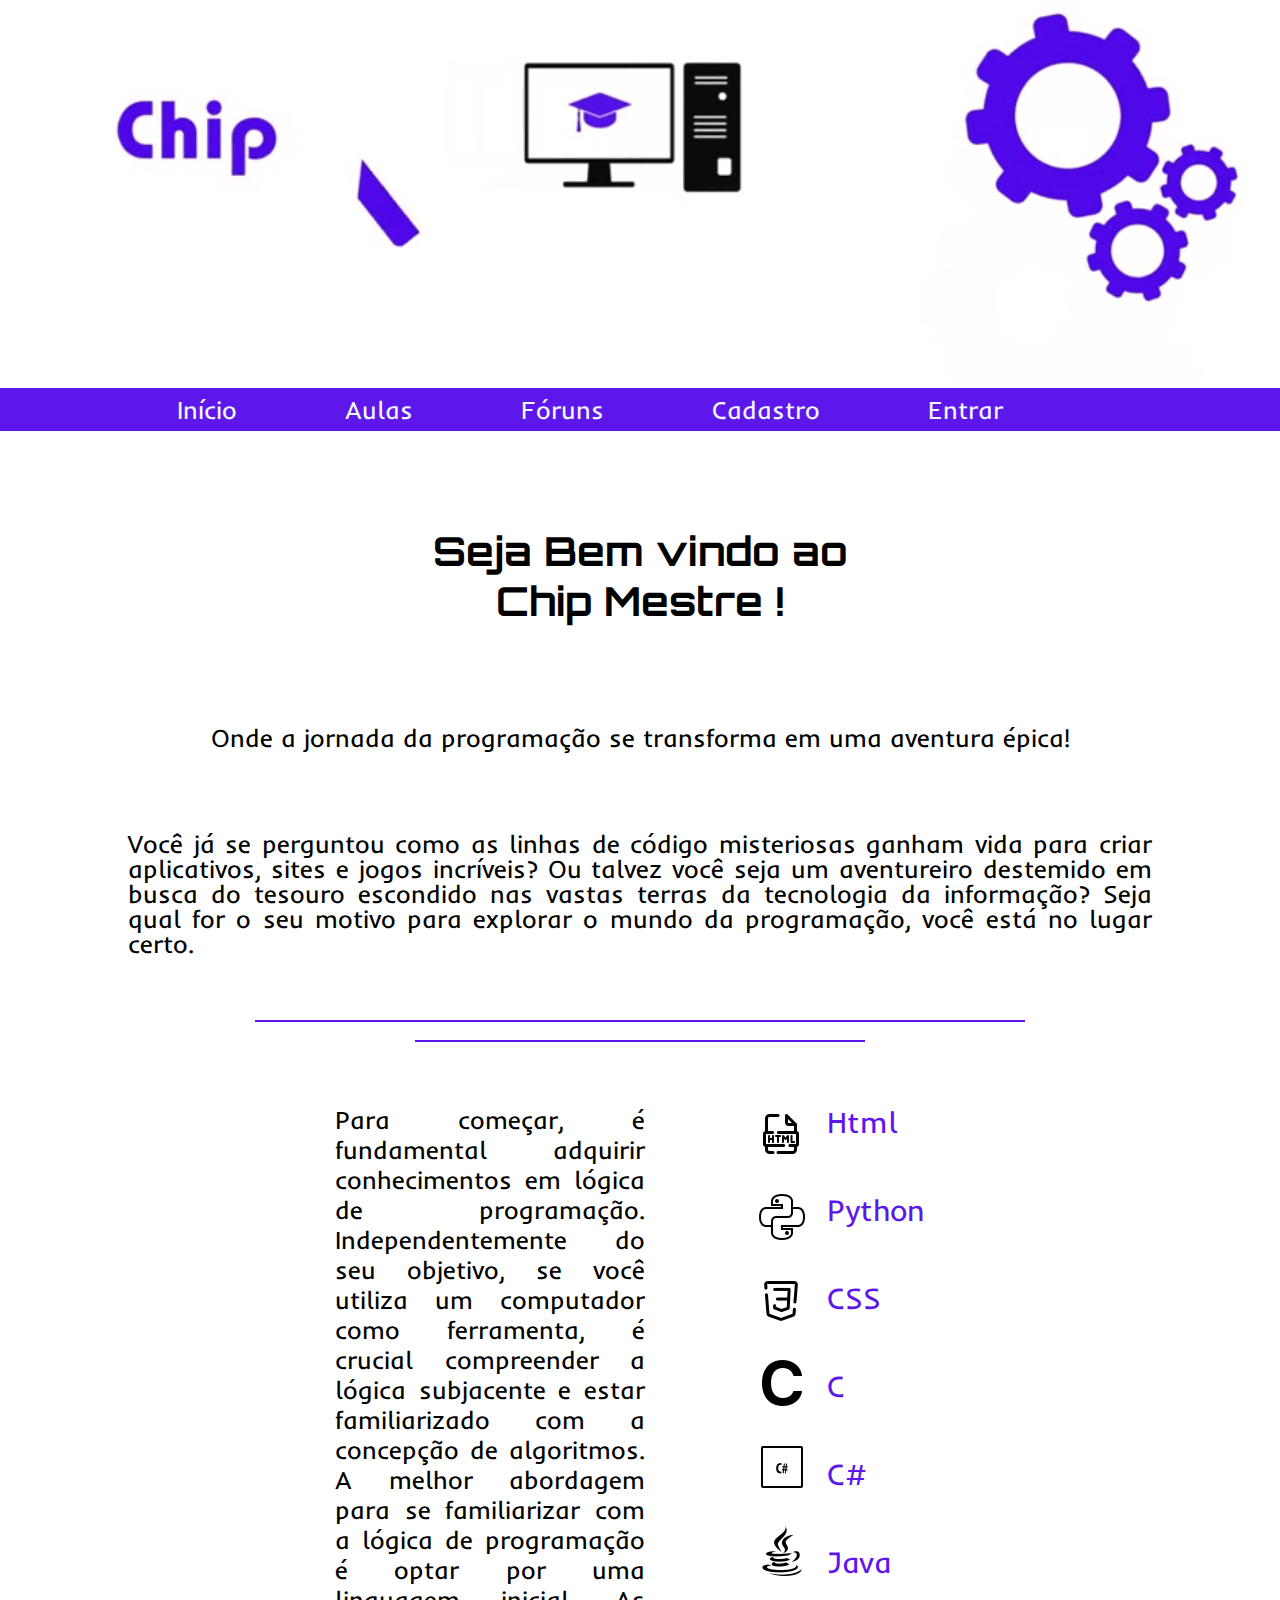
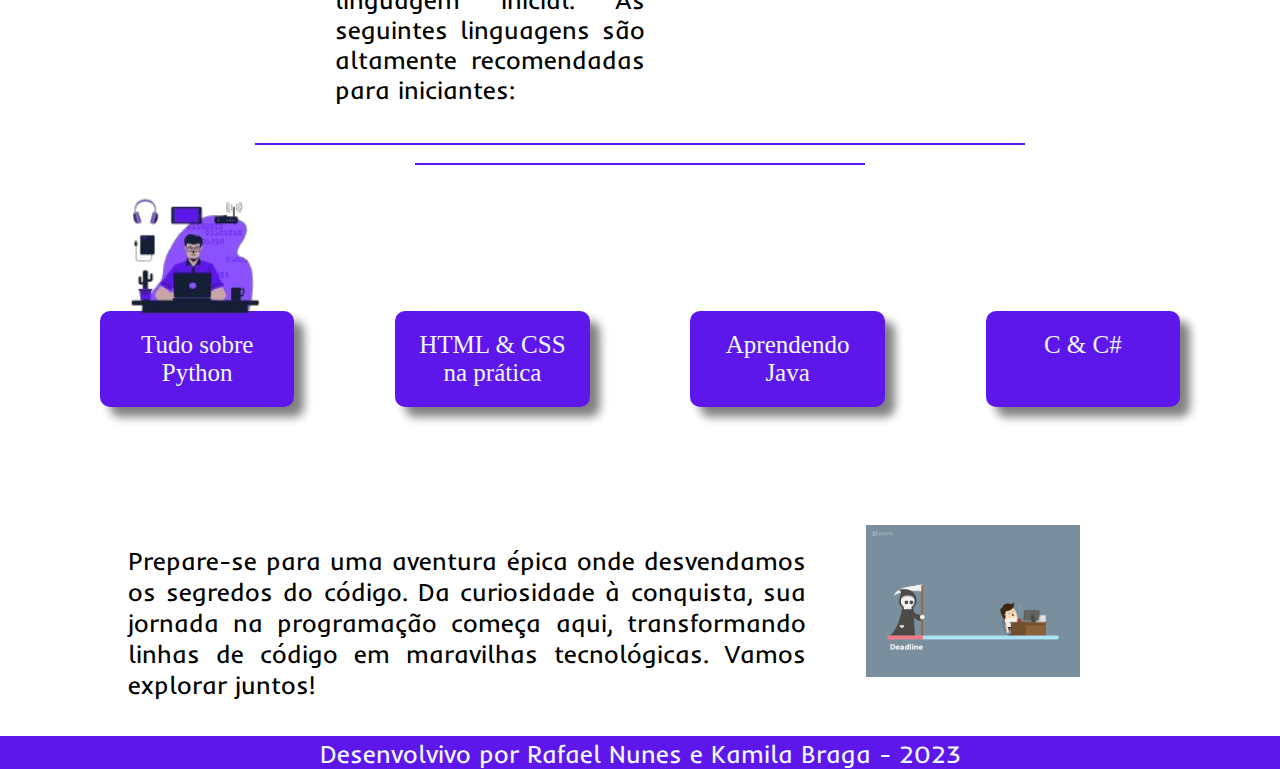
<file: index.html>
<!DOCTYPE html>
<html lang="pt-br">

<head>
	<meta charset="utf-8" />
	<meta name="author" content="Rafael Nunes/Kamila Braga" />
	<meta name="keywords" content="chip, chip mestre, programação, aulas" />
	<meta name="description" content="Aprenda o básico de programação e comece a sua nova jornada" />
	<title>Chip Mestre</title>

	<link rel="stylesheet" type="text/css" href="style.css" />

</head>

<body>

	<img class="gif" id="img-gif" src="img/basico_programacao.gif" alt="gif" width="100%" controls autoplay
		preload="auto"></img>

	<nav>
		<a class="menu" href="#inicio"> Início </a>
		<a class="menu" href="aulas.html"> Aulas </a>
		<a class="menu" href="forum.html"> Fóruns </a>
		<a class="menu" href="cadastro.html"> Cadastro </a>
		<a class="menu" href="login.html"> Entrar </a>
	</nav>


	<br />

	<h1 id="inicio"> Seja Bem vindo ao <br /> Chip Mestre !</h1> <br>
	<br />


	<p id="texto">Onde a jornada da programação se transforma em uma aventura épica!</p>

	<main>
		<br />
		<p id="texto-1">Você já se perguntou como as linhas de código misteriosas ganham vida para criar aplicativos,
			sites e jogos incríveis? Ou talvez você seja um aventureiro destemido em busca do tesouro escondido nas
			vastas terras da tecnologia da informação?
			Seja qual for o seu motivo para explorar o mundo da programação, você está no lugar certo.</p>


		<center>
			<div class="Line1" style="width: 60%; height: 100%; border: 1px #5E17EB solid"></div><br />
			<div class="Line1" style="width: 35%; height: 100%; border: 1px #5E17EB solid"></div><br />
		</center>
	</main>

	<section id="introducao">
		<div id="meio-container">
			<div class="meio" id="texto-2">
				<p>Para começar, é fundamental adquirir conhecimentos em lógica de programação.
					Independentemente do seu objetivo, se você utiliza um computador como ferramenta, é crucial
					compreender a
					lógica subjacente e estar
					familiarizado com a concepção de algoritmos. A melhor abordagem para se familiarizar com a lógica de
					programação é optar por uma linguagem inicial.
					As seguintes linguagens são altamente recomendadas para iniciantes: </p>

			</div>
			<div class="meio" id="img">

				<img class="icon" id="html" src="img/html-2.png" />
				<br />
				<img class="icon" id="python" src="img/python -2.png" />
				<br />
				<img class="icon" id="css" src="img/css-2.png" />
				<br />
				<img class="icon" id="c" src="img/c.png" />
				<br />
				<img class="icon" id="c2" src="img/c-2.png" />
				<br />
				<img class="icon" id="java" src="img/java.png" />

			</div>
			<div id="lista-1">
				<p class="lista-fonte">Html</p>
				<br />
				<p class="lista-fonte">Python</p>
				<br />
				<p class="lista-fonte">CSS</p>
				<br />
				<p class="lista-fonte">C</p>
				<br />
				<p class="lista-fonte">C#</p>
				<br />
				<p class="lista-fonte">Java</p>
			</div>

		</div>
	</section>
	</table>
	<br />
	<center>
		<div class="Line2" style="width: 60%; height: 100%; border: 1px #5E17EB solid"></div> <br />
		<div class="Line2" style="width: 35%; height: 100%; border: 1px #5E17EB solid"></div> <br />
	</center>



	<div>
		<img id="img-home" src="img/homemPC-removebg-preview.png" alt="">

	</div>

	<div class="container">
		<div class="card">

			<div>

				<div class="texto-card">

					<p>Tudo sobre </br> Python</p>
				</div>
			</div>
		</div>
		<div class="card">

			<div class="texto-card">

				<p>HTML & CSS </br> na prática</p>
			</div>
		</div>
		<div class="card">

			<div class="texto-card">

				<p>Aprendendo </br> Java</p>
			</div>
		</div>
		<div class="card">

			<div class="texto-card">

				<p>C & C#</p>
			</div>
		</div>
	</div>

<br />
	<section id="conjunto-fim">
	<div class="conjunto">
		<div id="texto-fim">
	<p id="texto-3">
		Prepare-se para uma aventura épica onde
		desvendamos os segredos do código. Da curiosidade
		à conquista, sua jornada na programação começa aqui,
		transformando linhas de código em maravilhas
		tecnológicas. Vamos explorar juntos!
	</p>
	<br/>
	</div>

	<div id="img-fim">
	<img id="gif-final" src="img/gif.gif" alt="gif" controls controls autoplay preload="auto"></img>
	</div>
	</div>	
		<br/>
	</section>
	<hr color="5E17EB" />

	<footer>
		<p id="fim">Desenvolvivo por <a href="https://instagram.com/rafael.ns808?igshid=NGVhN2U2NjQ0Yg==" target="_blank" >Rafael Nunes</a> e <a href="https://instagram.com/kamilaabragaa?igshid=NGVhN2U2NjQ0Yg%3D%3D&utm_source=qr " target="_blank">Kamila Braga</a> - 2023</p>

</body>

</html>
</file>
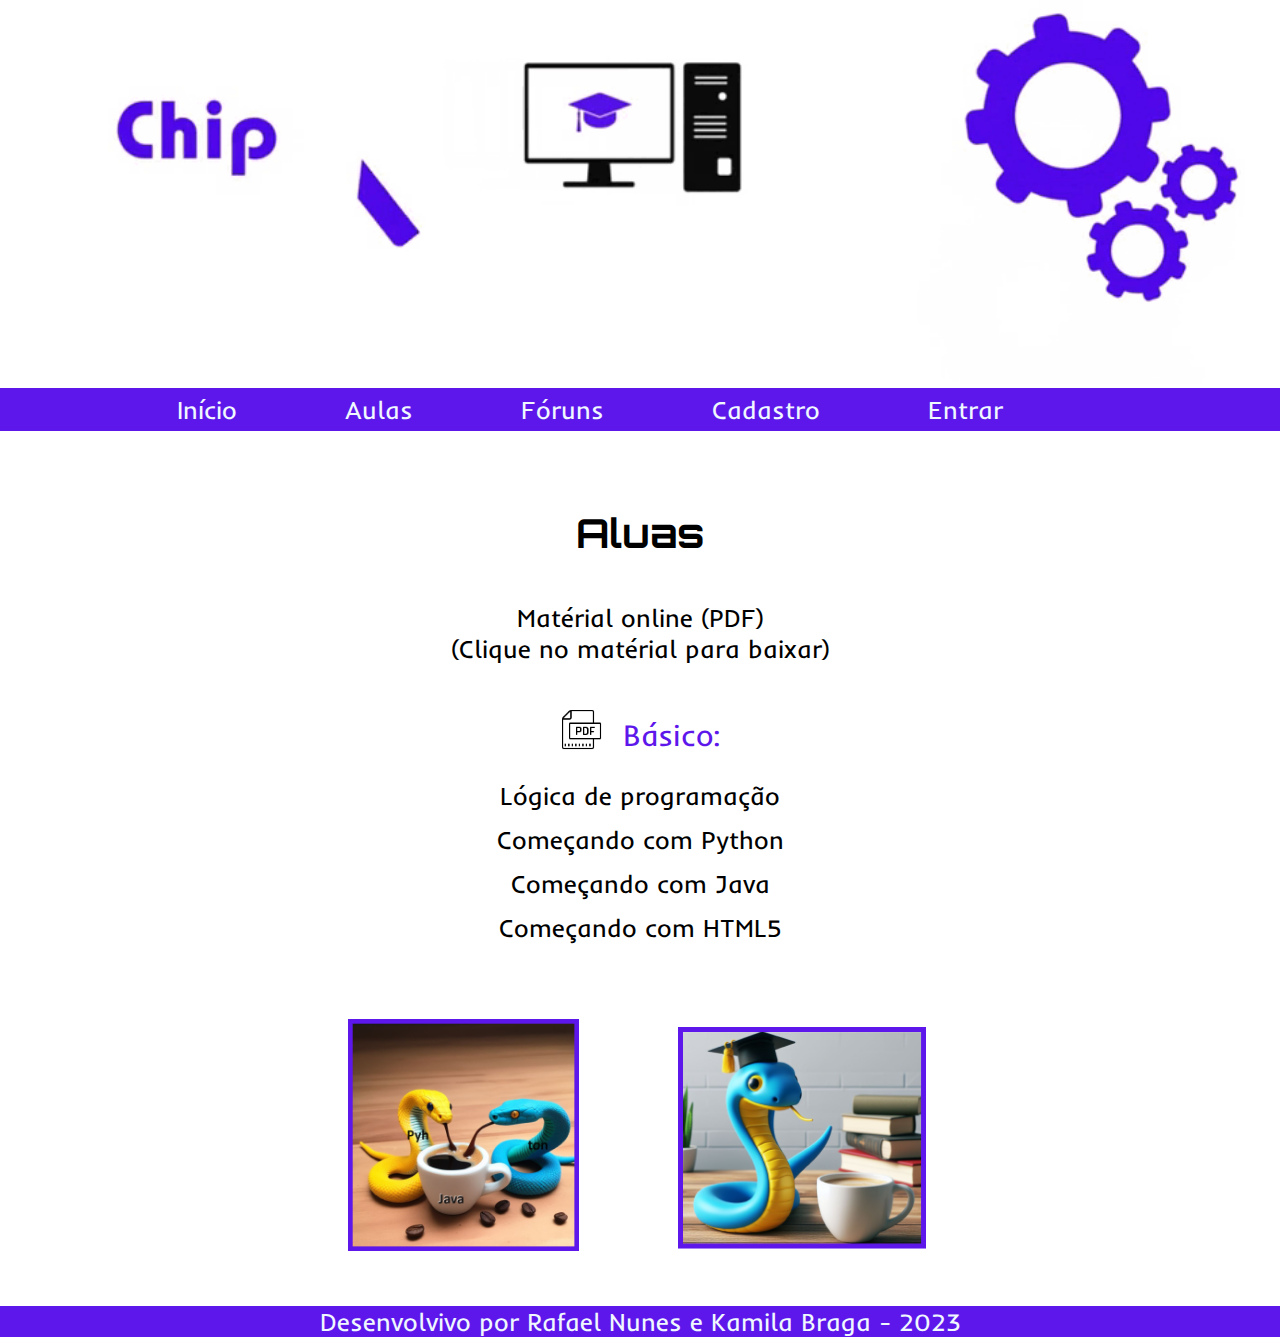
<file: aulas.html>
<!DOCTYPE html>
<html lang="pt-br">

<head>
    <meta charset="utf-8" />
    <meta name="author" content="Rafael Nunes/Kamila Braga" />
    <meta name="keywords" content="chip, chip mestre, programação, aulas" />
    <meta name="description" content="Aprenda o básico de programação e comece a sua nova jornada" />
    <title>Chip Mestre</title>

    <link rel="stylesheet" type="text/css" href="style.css" />

</head>

<body>

    <img class="gif" id="img-gif" src="img/basico_programacao.gif" alt="gif" width="100%" controls autoplay
        preload="auto"></img>

    <nav>
        <a class="menu" href="index.html"> Início </a>
        <a class="menu" href="#inicio"> Aulas </a>
        <a class="menu" href="forum.html"> Fóruns </a>
        <a class="menu" href="cadastro.html"> Cadastro </a>
        <a class="menu" href="login.html"> Entrar </a>
    </nav>

    <h1 id="inicio">Aluas</h1> <br>


    <p id="a-texto-f"> Matérial online (PDF) </br> (Clique no matérial para baixar) </p>

    <br />
    <div class="a-primeiro">
        <div id="a-pdf">
            <img id="a-img-pdf" src="img/imagem_pdf.png">
        </div>
        <div>
            <p class="a-titulos" id="a-texto1"> Básico: </p>
        </div>
    </div>
    <br />
    <section id="pg-aulas">
        <p id="a-texto-f-m">

            Lógica de programação<br />
            Começando com Python<br />
            Começando com Java<br />
            Começando com HTML5<br />

        </p>
        <br />
		<div id="aimgfim">			
		<div id="cobra">
		<img id="a-img-pdf" src="img/cobra.png">
		</div>
		<div id="cobra2">
		<img id="a-img-pdf" src="img/image 12.png">
		</div>
		</div>
			
    </section>
    <footer>
        <p id="fim">Desenvolvivo por <a href="https://instagram.com/rafael.ns808?igshid=NGVhN2U2NjQ0Yg==" target="_blank" >Rafael Nunes</a> e <a href="https://instagram.com/kamilaabragaa?igshid=NGVhN2U2NjQ0Yg%3D%3D&utm_source=qr " target="_blank">Kamila Braga</a> - 2023</p>
    </footer>

</body>

</html>
</file>
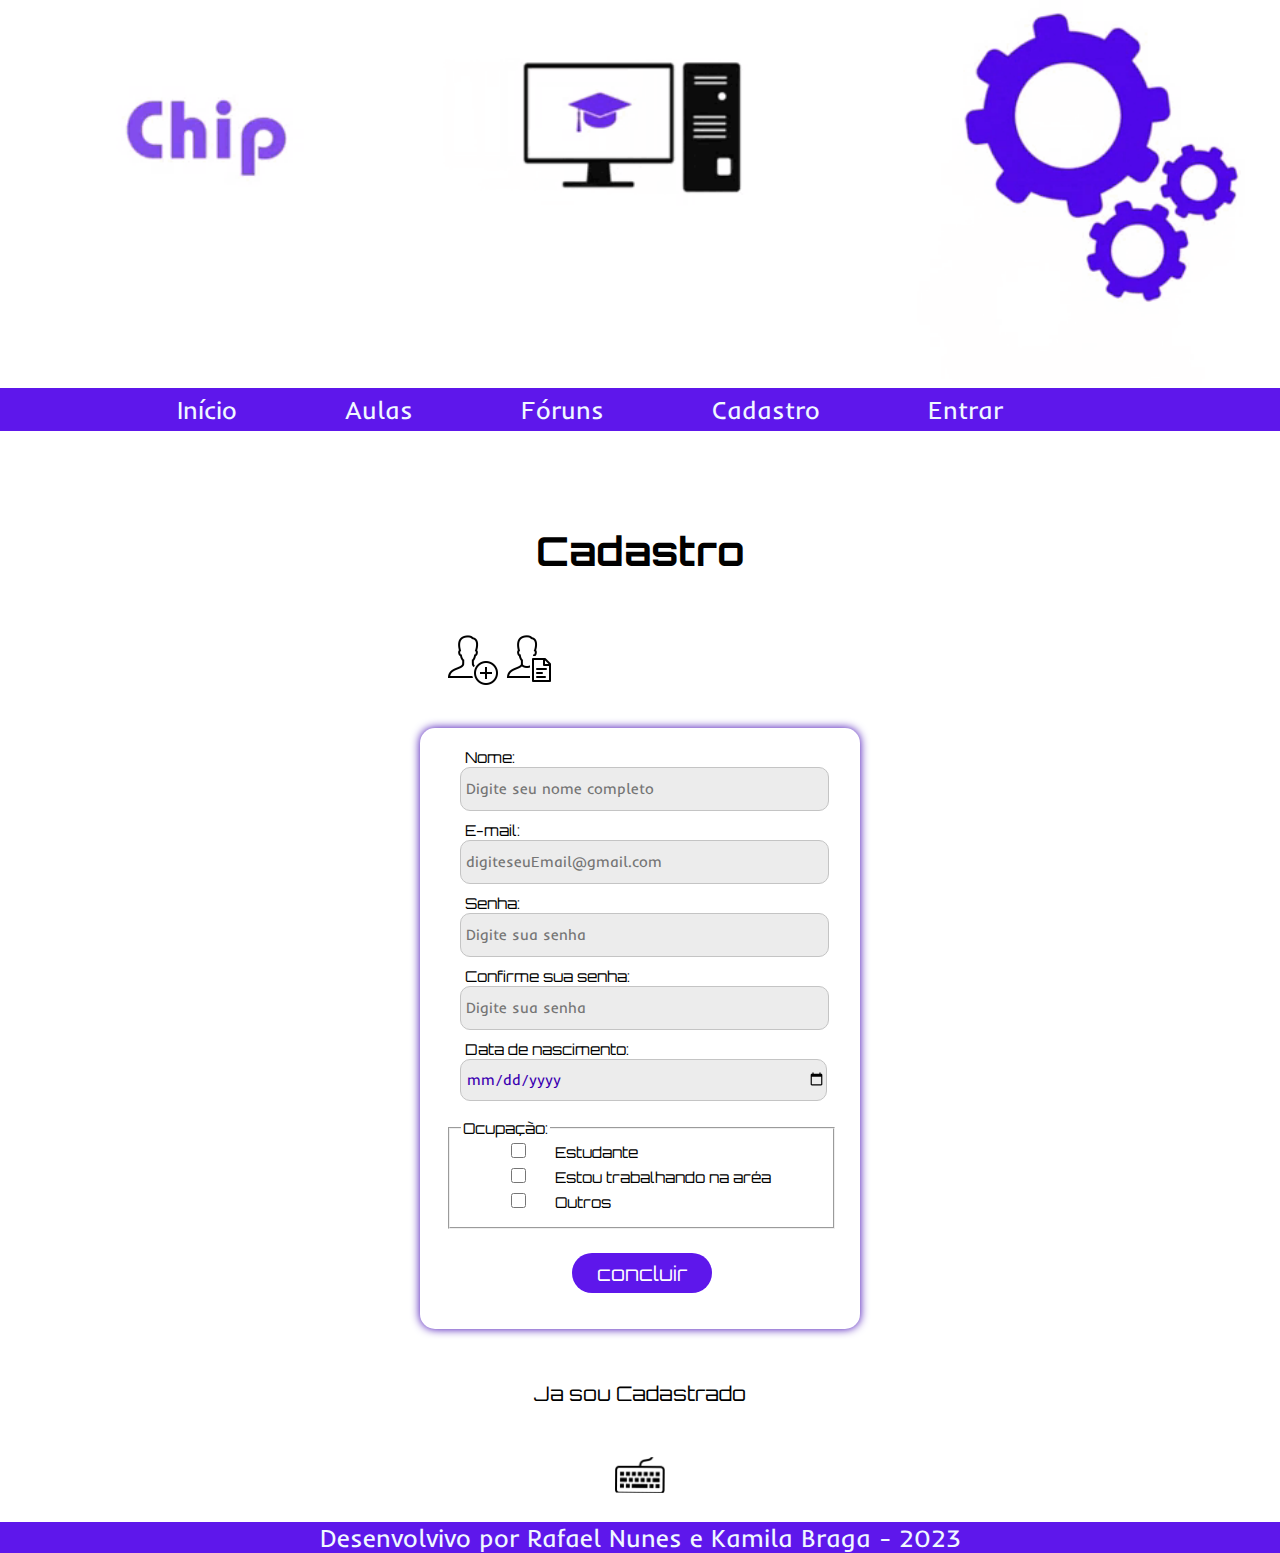
<file: cadastro.html>
<!DOCTYPE html>
<html lang="pt-br">

<head>
	<meta charset="utf-8" />
	<meta name="author" content="Rafael Nunes/Kamila Braga" />
	<meta name="keywords" content="chip, chip mestre, programação, aulas" />
	<meta name="description" content="Aprenda o básico de programação e comece a sua nova jornada" />
	<title>Chip Mestre</title>

	<link rel="stylesheet" type="text/css" href="style.css" />

</head>

<body>

	<img class="gif" id="img-gif" src="img/basico_programacao.gif" alt="gif" width="100%" controls autoplay
		preload="auto"></img>

	<nav>
		<a class="menu" href="index.html"> Início </a>
		<a class="menu" href="aulas.html"> Aulas </a>
		<a class="menu" href="forum.html"> Fóruns </a>
		<a class="menu" href="#inicio"> Cadastro </a>
		<a class="menu" href="login.html"> Entrar </a>
	</nav>


	<br />

	<h1 id="inicio">Cadastro</h1>
	<br>

	<div id="c-img">
		<div>
			<img id="c-img1" src="img/image 14.png" width="50" />
		</div>
		<div>
			<img id="c-img2" src="img/image 14 (1).png" width="50" />
		</div>
	</div>

	<form id="c-form" name="" method="" action="">
		<label for="nome">Nome:</label><br />
		<input id="nome" type="text" name="nome_completo" size="60%" placeholder="Digite seu nome completo" required />
		<br />
		<label for="email">E-mail:</label><br />
		<input id="email" type="email" name="email" size="60%" placeholder="digiteseuEmail@gmail.com" required />
		<br />
		<label for="senha">Senha:</label><br />
		<input id="senha" type="password" name="senha" size="60%" placeholder="Digite sua senha" required />
		<br />
		<label for="confirme_senha">Confirme sua senha:</label><br />
		<input id="confirme_senha" type="password" name="senha" size="60%" placeholder="Digite sua senha" required />
		<br />
		<label for="nasc">Data de nascimento:</label>
		<input type="date" id="nasc" name="nasc">
		<br />
		<fieldset id="c-ocupacao">
			<legend>Ocupação:</legend>
			<input type="checkbox" id="estudante" name="estudante" value="estudante">
			<label for="estudante"> Estudante </label><br>
			<input type="checkbox" id="trabalho" name="trabalho" value="trabalho">
			<label for="trabalho"> Estou trabalhando na aréa </label><br>
			<input type="checkbox" id="outros" name="outros" value="outros">
			<label for="outros"> Outros </label><br>
		</fieldset>

		<input id="c-form" type="submit" name="Concluir" value="concluir" />
	</form>

	<p id="c-login">
		<a id="c-login1" href="login.html"> Ja sou Cadastrado </a>
	</p>

	<div id="c-imgFim">
		<img src="img/image 15.png" width="50" />
	</div>

	<footer>
		<p id="fim">Desenvolvivo por <a href="https://instagram.com/rafael.ns808?igshid=NGVhN2U2NjQ0Yg==" target="_blank" >Rafael Nunes</a> e <a href="https://instagram.com/kamilaabragaa?igshid=NGVhN2U2NjQ0Yg%3D%3D&utm_source=qr " target="_blank">Kamila Braga</a> - 2023</p>
	</footer>

</body>

</html>
</file>
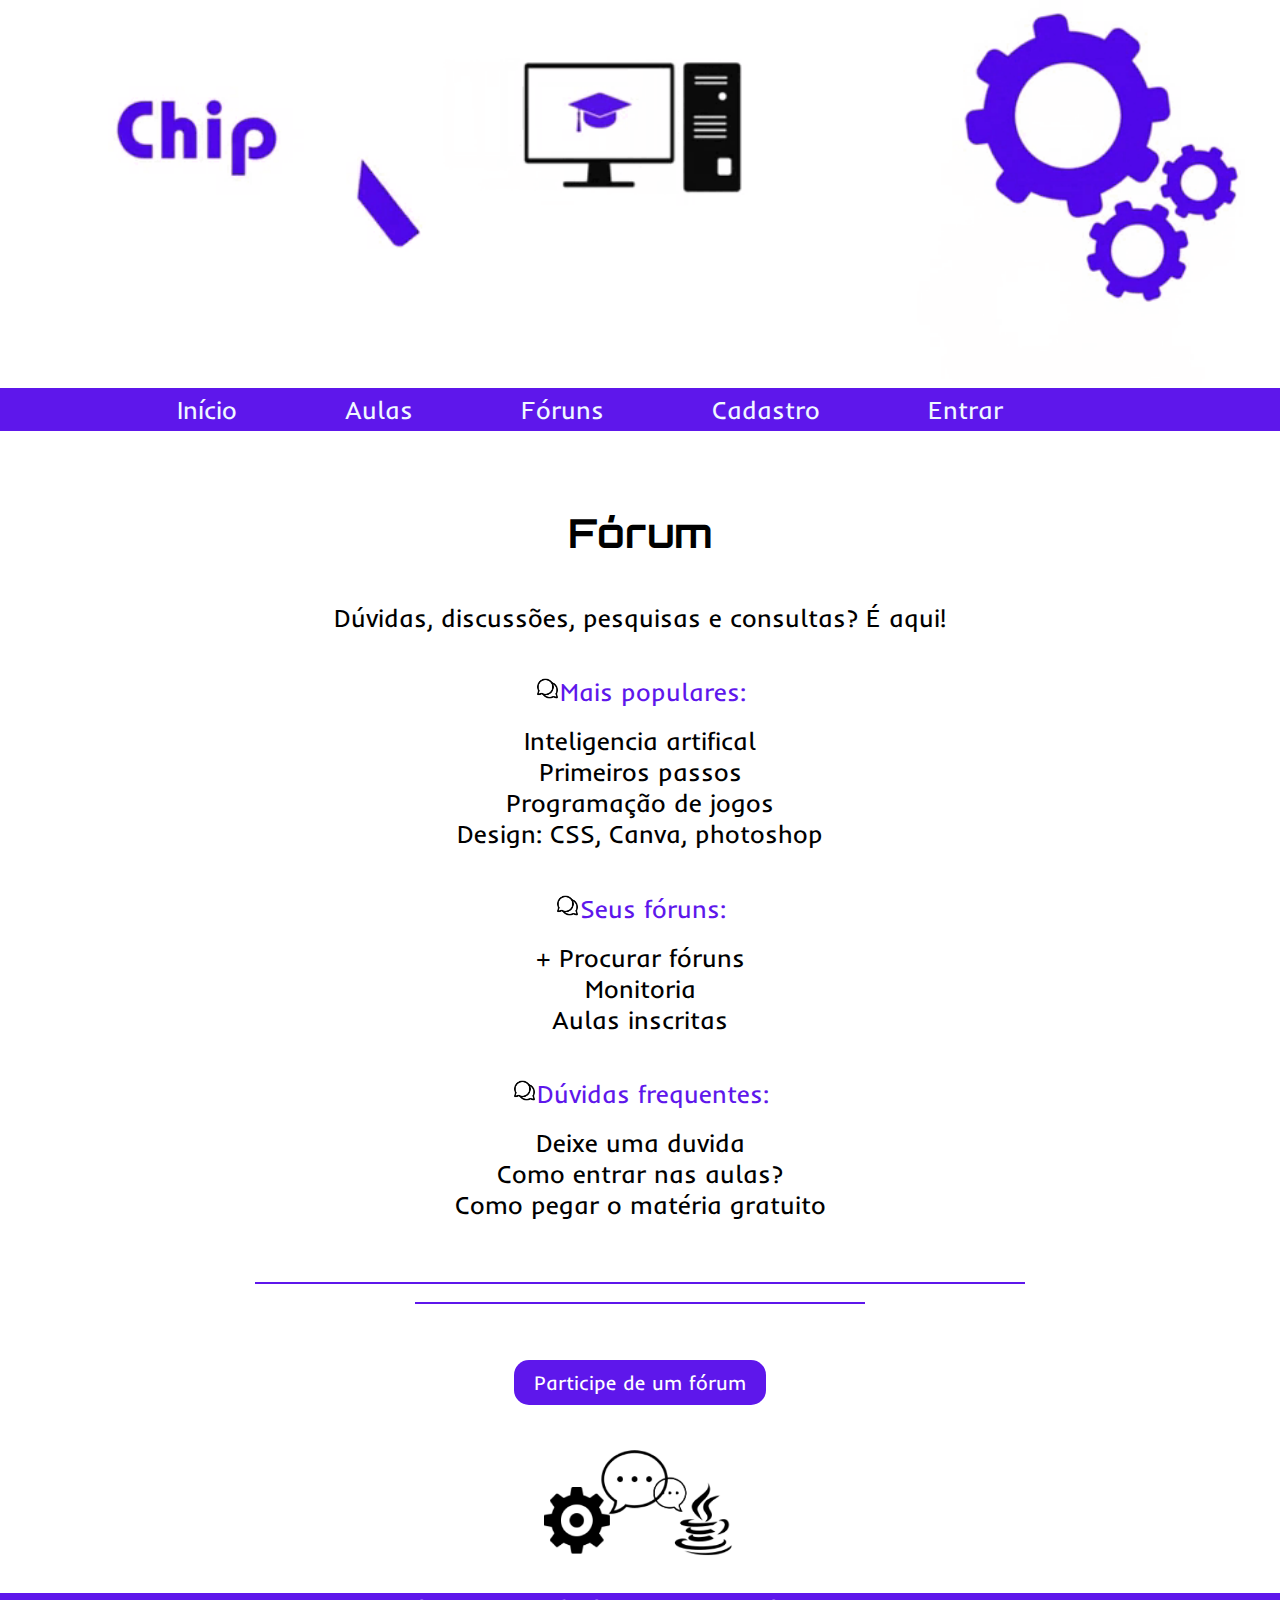
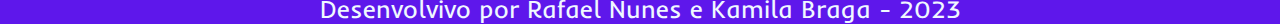
<file: forum.html>
<!DOCTYPE html>
<html lang="pt-br">

<head>
	<meta charset="utf-8" />
	<meta name="author" content="Rafael Nunes/Kamila Braga" />
	<meta name="keywords" content="chip, chip mestre, programação, aulas" />
	<meta name="description" content="Aprenda o básico de programação e comece a sua nova jornada" />
	<title>Chip Mestre</title>

	<link rel="stylesheet" type="text/css" href="style.css" />

</head>

<body>

	<img class="gif" id="img-gif" src="img/basico_programacao.gif" alt="gif" width="100%" controls autoplay
		preload="auto"></img>

	<nav>
		<a class="menu" href="index.html"> Início </a>
		<a class="menu" href="aulas.html"> Aulas </a>
		<a class="menu" href="#inicio"> Fóruns </a>
		<a class="menu" href="cadastro.html"> Cadastro </a>
		<a class="menu" href="login.html"> Entrar </a>
	</nav>


	<h1 id="inicio">Fórum</h1>
	<br>

	<section id="pg-forum">

		<p id="texto-f"> Dúvidas, discussões, pesquisas e consultas? É aqui! </p>

		<br />


		<div class="f-primeiro">
			<div>
				<img id="f-img1" src="img/bate-papo.png" width="25" />
			</div>
			<div>
				<p class="titulos" id="f-texto1"> Mais populares: </p>
			</div>
		</div>
		<br />

		<p class="texto-f-m">
			Inteligencia artifical<br />
			Primeiros passos<br />
			Programação de jogos<br />
			Design: CSS, Canva, photoshop<br />
		</p>
		<br />
		<div class="f-primeiro">
			<div>
				<img src="img/bate-papo.png" width="25" />
			</div>
			<div>
				<p class="titulos">Seus fóruns:</p>
			</div>

		</div>
		<br />
		<p class="texto-f-m">
			+ Procurar fóruns<br />
			Monitoria<br />
			Aulas inscritas<br />
		</p>
		<br />
		<div class="f-primeiro">
			<div>
				<img src="img/bate-papo.png" width="25" />
			</div>
			<div>
				<p class="titulos"> Dúvidas frequentes: </p>
			</div>
		</div>
		<br />
		<p class="texto-f-m">
			Deixe uma duvida<br />
			Como entrar nas aulas?<br />
			Como pegar o matéria gratuito<br />
		</p>
		<br />
	</section>
	<br />
	<center>
		<div class="Line3" style="width: 60%; height: 100%; border: 1px #5E17EB solid"></div> <br />
		<div class="Line4" style="width: 35%; height: 100%; border: 1px #5E17EB solid"></div> <br />
	</center>

	<br />
	<div id="f-botao1">
		<input type="submit" onclick="" value="Participe de um fórum">
	</div>
	<br />
	<div id="f-imgC">
		<img id="f-img2" src="img/image 11.png" />
	</div>

	<footer>
		<p id="fim">Desenvolvivo por <a href="https://instagram.com/rafael.ns808?igshid=NGVhN2U2NjQ0Yg==" target="_blank" >Rafael Nunes</a> e <a href="https://instagram.com/kamilaabragaa?igshid=NGVhN2U2NjQ0Yg%3D%3D&utm_source=qr " target="_blank">Kamila Braga</a> - 2023</p>
	</footer>

</body>

</html>
</file>
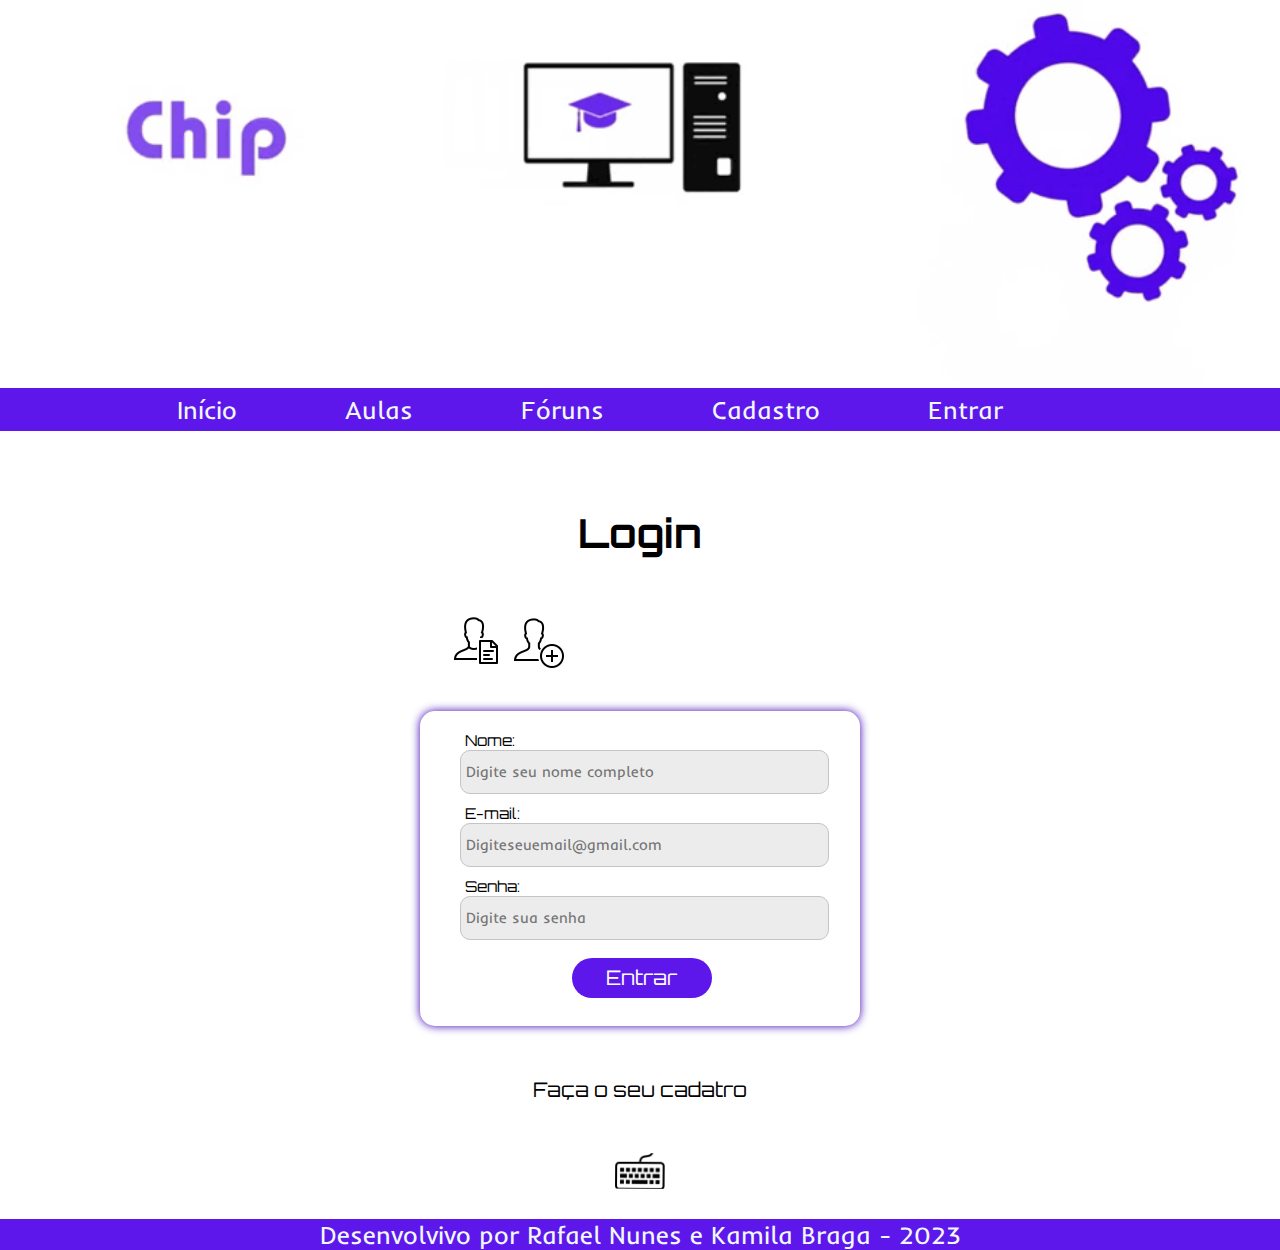
<file: login.html>
<!DOCTYPE html>
<html lang="pt-br">

<head>
	<meta charset="utf-8" />
	<meta name="author" content="Rafael Nunes/Kamila Braga" />
	<meta name="keywords" content="chip, chip mestre, programação, aulas" />
	<meta name="description" content="Aprenda o básico de programação e comece a sua nova jornada" />
	<title>Chip Mestre</title>

	<link rel="stylesheet" type="text/css" href="style.css" />

</head>

<body>

	<img class="gif" id="img-gif" src="img/basico_programacao.gif" alt="gif" width="100%" controls autoplay
		preload="auto"></img>

	<nav>
		<a class="menu" href="index.html"> Início </a>
		<a class="menu" href="aulas.html"> Aulas </a>
		<a class="menu" href="forum.html"> Fóruns </a>
		<a class="menu" href="cadastro.html"> Cadastro </a>
		<a class="menu" href="#inicio"> Entrar </a>
	</nav>


	<h1 id="inicio">Login</h1> <br>

	<div id="l-img">
		<div id="l-img1">
			<img src="img/image 14 (1).png" width="50" />
		</div>
		<div id="l-img2">
			<img src="img/image 14.png" width="50" />
		</div>
	</div>

	<form id="l-form" name="" method="" action="">
		<label for="nome">Nome:</label><br />
		<input id="nome" type="text" name="nome_completo" size="60%" placeholder="Digite seu nome completo" required />
		<br />
		<label for="email">E-mail:</label><br />
		<input id="email" type="email" name="email" size="60%" placeholder="Digiteseuemail@gmail.com" required />
		<br />
		<label for="senha">Senha:</label><br />
		<input id="senha" type="password" name="senha" size="60%" placeholder="Digite sua senha" required />
		<br />
		<p>
			<input id="l-entrar" type="submit" name="entrar" value="Entrar" />
		</p>
	</form>

	<p id="l-Acadastro">
		
			<a id="l-Acadastro1" href="cadastro.html">Faça o seu cadatro </a>

	</p>
	<div id="l-imgFim">
		<img  src="img/image 15.png" width="50" />
	</div>

	<footer>
		<p id="fim">Desenvolvivo por <a href="https://instagram.com/rafael.ns808?igshid=NGVhN2U2NjQ0Yg==" target="_blank" >Rafael Nunes</a> e <a href="https://instagram.com/kamilaabragaa?igshid=NGVhN2U2NjQ0Yg%3D%3D&utm_source=qr " target="_blank">Kamila Braga</a> - 2023</p>
	</footer>

</body>

</html>
</file>
<file: style.css>
@import url('https://fonts.googleapis.com/css2?family=Inder&family=Orbitron:wght@400;700;900&display=swap');

* {
    margin: 0px;
}


/* menu */

nav {

    text-align: center;
    background-color: #5E17EB;
    font-family: 'Inder', sans-serif;
    padding: 6px;
    font-size: 25px;
    
}
.menu{
    color: aliceblue;
    margin-right: 100px;
    text-decoration: none;
    
}
.menu:hover{
    color: black;
}

/* inicio */
.menu{
    width: 40%;
}

#inicio {
    text-align: center;
    font-family: 'Orbitron', sans-serif;
    font-size: 40px;
    padding-top: 6%;
    
}

#texto {
    text-align: center;
    font-family: 'Inder', sans-serif;
    margin: 60px;
    font-size: 25px;
}

#texto-1 {
    text-align: justify;
    font-family: 'Inder', sans-serif;
    line-height: 25px;
    padding-left: 10%;
    padding-right: 10%;
    font-size: 25PX;
    padding-bottom: 5%;
}

/* meio */
#introducao{
    margin: 20px;
}

#meio-container{
    display: flex;
    align-content: center;
    justify-content: center;    
}

#texto-2{
    text-align: justify;
    font-family: 'Inder', sans-serif;
    padding-right: 50px;
    line-height: 30px;
    width: 25%;
    font-size: 25PX;
    margin-right: 5%;
    margin-top: 2%;
    
}


.icon{
    
    padding-top: 30px;
}



#lista-1{
    padding: 20px;
    text-align: left;
    font-family: 'Inder', sans-serif;
    line-height: 44px;
    font-size: 30PX;

}

.lista-fonte {
    color: #5E17EB;
    
}

/* card */

.container{
	display: flex;
	justify-content: space-between;
	margin: 100px;
    margin-top: 128px;

}

.card{
	background-color: #5E17EB;
	width: 18%;
	border-radius: 10px;
	box-shadow: 10px 10px 10px grey;
    
}
.card:hover{
	box-shadow: 10px 10px 10px black;
}


#img-home{
    position: absolute;
    width: 12%;
    margin-left: 120px;
    
    
}


.texto-card{
	padding: 20px;
}
.texto-card p{
	font-size: 25px;
	text-align: center;
    color: aliceblue;
}

/* final */
.conjunto{
    padding-left: 10%;
    padding-right: 10%;
    display: flex;
}

#texto-3{
    font-family: 'Inder', sans-serif;
    font-size: 25px;
    color: black;
    margin-right: 60px;
    text-align: justify;
    padding-top: 20px;
    
}

#gif-final{
    width: 75%;
    position: relative;
    margin-right: 40px;
    background-color: black;
}

footer{
    background-color: #5E17EB;
}

#fim{
    color: aliceblue;
    text-align: center;
    font-family: 'Inder', sans-serif;
    font-size: 25px;
}
#fim a {
    text-decoration: none;
    color: aliceblue;
}
/* pg-forum */
#texto-f{
    text-align: center;
    font-family: 'Inder', sans-serif;
    font-size: 25px;
    padding-top: 2%;
    padding-bottom: 2%;

}
.f-primeiro{
    display: flex;
    justify-content: center;
}

.titulos{
    color: #5E17EB;
    text-align: center;
    font-family: 'Inder', sans-serif;
    font-size: 25px;
}
.texto-f-m{
    text-align: center;
    font-family: 'Inder', sans-serif;
    font-size: 25px;
    padding-bottom: 2%;
}

#f-botao1 {
    text-align: center; 
    padding: 20px;
}

#f-botao1 input[type="submit"] {
    background-color: #5E17EB;
    color: #fff;
    padding: 10px 20px;
    border: none;
    border-radius: 15px;
    cursor: pointer;
    font-family: 'Inder', sans-serif;
    font-size: 20px;
}

#f-botao1 input[type="submit"]:hover {
    background-color: #4C0CAE;
}

#f-imgC {
    text-align: center;
}   
#f-img2{
    width: 15%;
    padding-bottom: 2%;
}
/* pg-login */
#l-img{
    display: flex;
    margin: 3%;
    margin-left: 35%;
    
}
#l-img2{
    padding-left: 2%;
    padding-top: 4px;
    
}

form {
    width: 400px;
	margin: 20px auto;
	border-radius: 15px;
	padding: 20px; 
    box-shadow: 0px 0px 10px #3b00b1;
    
}

#l-form input  {
	width: 90%;
	height: 40px;
	margin-bottom: 10px;
    margin-left: 20px;
	padding-left: 5px;
	border: 1px solid #C4C4C4;
	color: #3703a1;
	border-radius: 10px;
    background-color: #ecececfc;
    font-family: 'Inder', sans-serif;
    font-size: 15px;
    
    
}
#l-form label{
    font-family: 'Orbitron', sans-serif;
    font-size: 15px;
    margin-left: 25px;
    
}

#l-form input[type="submit"]{
	margin: 2%;
    margin-left: 33%;
    width: 35%;
	background-color: #5E17EB;
	color: #FFF;
	border: none;
	border-radius: 20px;
    cursor: pointer;
    font-family: 'Orbitron', sans-serif;
    font-size: 20px;
    
}

#l-Acadastro{
    margin: 4%;
    text-align: center;
    font-family: 'Orbitron', sans-serif;
    font-size: 20px;
   
}
#l-Acadastro1{
     text-decoration: none;
     color: black;
}
#l-Acadastro a:hover{
    color: #5E17EB;
}

#l-imgFim{
    text-align: center;
    margin-bottom: 2%;
}

/* pag-cadastro */

#c-img{
    display: flex;
    margin: 3%;
    margin-left: 35%;
    
}
#c-img1{
    padding-top: 6%; 
}

#c-img2{
    padding-left: 6%; 
}


#c-form input  {
	width: 90%;
	height: 40px;
	margin-bottom: 10px;
    margin-left: 20px;
	padding-left: 5px;
	border: 1px solid #C4C4C4;
	color: #3b00b1;
	border-radius: 10px;
    background-color: #ecececfc;
    font-family: 'Inder', sans-serif;
    font-size: 15px;   
    
}
#c-form label {
    font-family: 'Orbitron', sans-serif;
    font-size: 15px;
    margin-left: 25px;
    
}
#c-form input[type="submit"]{
	margin: 4%;
    margin-left: 33%;
    width: 35%;
	background-color: #5E17EB;
	color: #FFF;
	border: none;
	border-radius: 20px;
    cursor: pointer;
    font-family: 'Orbitron', sans-serif;
    font-size: 20px;
    
}
#c-ocupacao{
	width: 90%;
	height: 100%;
	margin:2%;
    font-family: 'Orbitron', sans-serif;
    font-size: 15px;
}

#c-ocupacao input[type='checkbox']{
	width: 15px;
	height: 15px;
	margin-left: 50px;
}
#c-login{
    margin: 4%;
    text-align: center;
    font-family: 'Orbitron', sans-serif;
    font-size: 20px;
   
}
#c-login1{
     text-decoration: none;
     color: black;
}
#c-login a:hover{
    color: #5E17EB;
}

#c-imgFim{
    text-align: center;
    margin-bottom: 2%;
}

/* Aulas */

#a-texto-f{
    text-align: center;
    font-family: 'Inder', sans-serif;
    font-size: 25px;
    padding-top: 2%;
    padding-bottom: 2%;

}
.a-primeiro{
    display: flex;
    justify-content: center;
}
#a-texto-f-m{
    text-align: center;
    font-family: 'Inder', sans-serif;
    font-size: 25px;
    padding-bottom: 4%;
    line-height: 44px;

}
.a-titulos{
    color: #5E17EB;
    text-align: center;
    font-family: 'Inder', sans-serif;
    font-size: 30px;
    padding-top: 9px;
}
#a-img-pdf{
    width: 70%;

}
#aimgfim{
 display: flex;
 justify-content: center;
 padding-bottom: 4%;
 margin-left: 100px;
}
#cobra{
    width: 28% ;
}
#cobra2{
    width: 30% ;
    padding-top: 8px;
}
</file>
